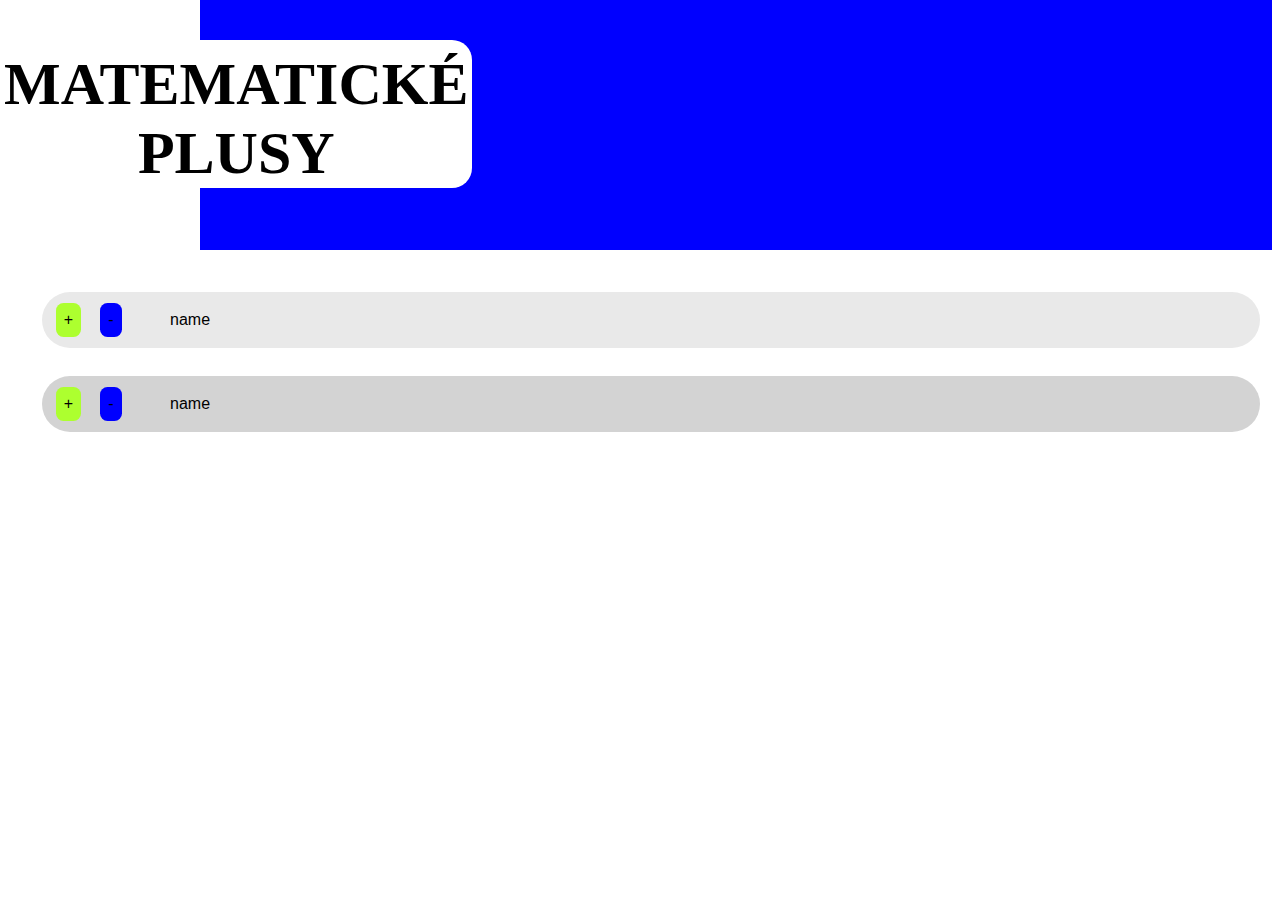
<file: index.html>
<!DOCTYPE html>
<html>
    <head>
        <link rel="stylesheet" href="css/style.css"/>
        <title>electron-app</title>
    </head>

    <body class="body">

       <!--Top bar-->

       <div id="top-bar">
            <div id="title">
                <img id="title-bg" src="img/White100px.png" width=100% height=250px>
                <h1 id="big">MATEMATICKÉ PLUSY</h1>
            </div>
                <a id="login" href="html/login.html">Přihlásit se</a> 
        </div>
 
            
        <!--Content of the site-->
            <div id="content">

                <div class="tabulka">
                    <table>
                        <tr>       
                            <td class="container" id="j1">
                                <buttonn class="b1">+</buttonn>
                                <buttonn class="b2">-</buttonn>
                                <p>name</p>
                            </td>
                            <td class="plus">
                                <p></p>
                            </td>
                        </tr>
                        <tr>
                            <td class="container" id="j2">
                                <buttonn class="b1">+</buttonn>
                                <buttonn class="b2">-</buttonn>
                                <p>name</p>
                            </td>
                            <td class="plus">
                                <p></p>
                            </td>
                        </tr>
                </div>

                <!--<a rel="newhtml" href="main.html">click me</a>-->
    </body>
</html>
</file>
<file: css/style.css>
.body{
    /*background-color: #181a1b*/
    margin-top: 0px;
    margin-left: 0px;
}

#content{
    margin: 1%;
}

#top-bar{
    background-color: blue;
    width: 100%;
    height: 250px;
    display: flex;
    margin-left: 0px;
    margin-top: 0px;
}

#big{
    font-size: 60px;
    padding-left: 2%;
    padding-right: 2%;
    padding-top: 5%;
    font-weight: 750;
    border: 5%;
    border-radius: 20px;
    background-color: white;
    color: black;
    text-align: center;
    border-bottom: black;
    position: absolute;
}

tr{
    height: 1vw;
}

#title{
    width: 200px;
    height: 100%;
    position: absolute;
    text-align: center;
    color: white;
}

#title-bg{
    position: absolute;
    float: left;
    background-size: contain;
    left: 0;
}

#login{
    color: white;
    display: inline;
    background-color: tomato;
    padding: 10px;
}

.selected{
    font-weight: bold;
}
#small{

    padding: 10px;
    cursor: pointer;

    background-color: white;
}

#small a{
    text-decoration: none;
    color: rgb(130, 20, 255);
}

#login-link{
    text-decoration: none;

    background-color: white;
    padding: 10px;
    border-radius: 50px;
    border: 2px solid purple;
    margin: auto;
}

.btn-link{
    background-color: transparent;
}

#bar-menu{
    border-color: black;
}
#content{
    margin: 40px;
}
#content p{
    padding: 10px;
}
#footer{
    height: 60px;
    width: 100%;
    text-align: center;
    display: inline-block;
    background-color: lightgrey;
    clear: both;
}

.header{
    height: 5em;
    background-color: rgb(0, 58, 247);
    color: aliceblue;
    text-align: center;
    font-family:'Courier New', Courier, monospace;
    user-select: none;
}

.header h1{
    padding: 0.75em;
    
}

.container{
    width: 95vw;
    height:6vh;
    text-align: center;
    border-radius: 10cm;

    font-family: 'Lucida Sans', 'Lucida Sans Regular', 'Lucida Grande', 'Lucida Sans Unicode', Geneva, Verdana, sans-serif;
    display: flex;
    flex-direction: row;
    align-items: center;
    justify-content: left;
    user-select: none;
}

.plus{
    width: 80vw;
    height: 80px;
    font-family: 'Lucida Sans', 'Lucida Sans Regular', 'Lucida Grande', 'Lucida Sans Unicode', Geneva, Verdana, sans-serif;
    user-select: none;
}

#j1{
    background-color: rgb(233, 233, 233);
}

#j2{
    background-color: rgb(211, 211, 211);
}

.b1{
    background-color: greenyellow;
    margin-right: 0.5vw;
    margin-left: 1vw;
    padding: 0.5em;
    border-radius: 0.2cm;
    user-select: none;
}
.b2{
    background-color: blue;
    margin-right: 3vw;
    margin-left: 1vw;
    padding: 0.5em;
    border-radius: 0.2cm;
    user-select: none;
}
.tabulka{
    width: 100%;
}
</file>
